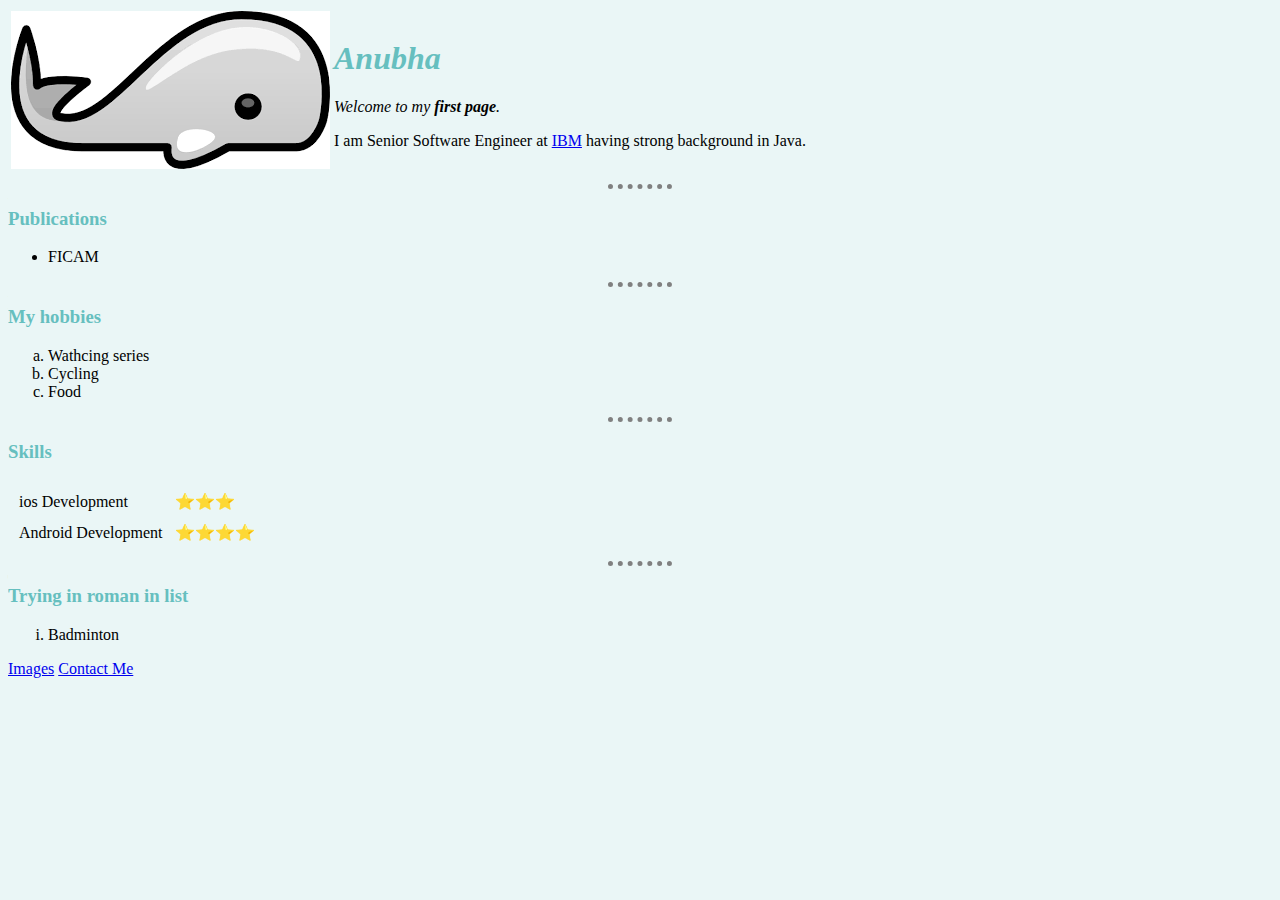
<file: index.html>
<!DOCTYPE html>
<html>
	<head>
		<meta charset="utf-8"/>
		<title>My first page</title>
		<link rel="stylesheet" href="css/styles.css">
	</head>
	<body style="background-color: #EAF6F6;">
		<table>
			<tr>
				<td><img src="images/Screenshot (12).png" alt="My Image"</td>
				<td><h1>Anubha</h1>
					<p> <em> Welcome to my <strong>first page</strong>.</em> </p>
					<p>I am Senior Software Engineer at <a href="https://www.ibm.com/in-en">IBM</a> having strong background in Java.</p>
				</td>
			</tr>
		</table>
		<!-- <h1>Anubha</h1> -->
		<!-- <p> <em> Welcome to my <strong>first page</strong>.</em> </p> -->
		<!-- <p>I am Senior Software Engineer at <a href="https://www.ibm.com/in-en">IBM</a> having strong background in Java.</p> -->
		<hr>
		<h3> Publications </h3>
		<ul>
			<li>FICAM</li>
		</ul>
		<hr>
		<h3>My hobbies</h3>
		<ol type="a">
			<li>Wathcing series</li>
			<li>Cycling</li>
			<li>Food</li>
		</ol>
		<hr>
		<h3>Skills</h3>
		<table cellspacing="10">
			<thead></thead>
			<tbody>
				<tr>
					<td>ios Development</td>
					<td>&#11088;&#11088;&#11088;</td>
				</tr>
				<tr>
					<td>Android Development</td>
					<td>&#11088;&#11088;&#11088;&#11088;</td>
				</tr>
			</tbody>
		</table>
		<hr>
		<h3>Trying in roman in list</h3>
		<ol type="i">
			<li>Badminton</li>
		</ol>
		<a href="images.html">Images</a>
		<a href="contact.html">Contact Me</a>
	</body>
</html>
</file>
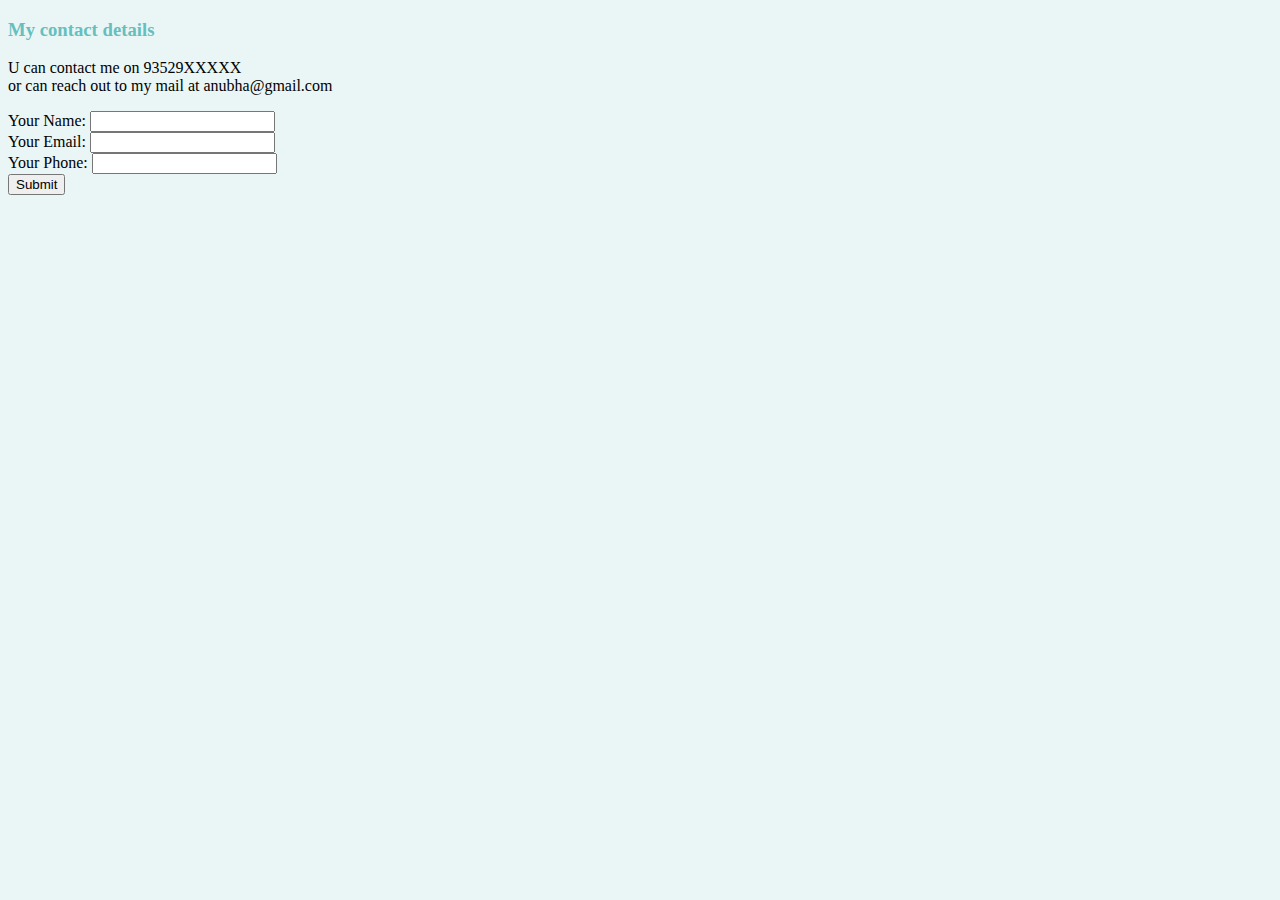
<file: contact.html>
<!DOCTYPE html>
<html>
	<head>
		<meta charset="utf8"/>
		<title>My Contact</title>
		<link rel="stylesheet" href="css/styles.css"/>
	</head>
	<body>
		<h3>My contact details</h3>
		<p>U can contact me on 93529XXXXX <br> or can reach out to my mail at anubha@gmail.com</p>
		<form action="mailto:anubha@gmail.com" method="post">
			<label>Your Name: </label>
			<input type="text" name="name" required><br/>
			<label>Your Email: </label>
			<input type="email" name="email" pattern=".+@gmail.com" required><br/>
			<label>Your Phone: </label>
			<input type="text" name="phone"><br/>
			<input type="submit">
		</form>
		<!-- <table> -->
			<!-- <tr> -->
				<!-- <td> -->
					<!-- <table> -->
						<!-- <thead></thead> -->
						<!-- <tbody> -->
							<!-- <tr> -->
								<!-- <td>ios Development</td> -->
								<!-- <td>&#11088;&#11088;&#11088;</td> -->
							<!-- </tr> -->
							<!-- <tr> -->
								<!-- <td>Android Development</td> -->
								<!-- <td>&#11088;&#11088;&#11088;&#11088;</td> -->
							<!-- </tr> -->
						<!-- </tbody> -->
					<!-- </table> -->
				<!-- </td> -->
				<!-- <td> -->
					<!-- <table> -->
						<!-- <thead></thead> -->
						<!-- <tbody> -->
							<!-- <tr> -->
								<!-- <td>Photography</td> -->
								<!-- <td>&#11088;&#11088;</td> -->
							<!-- </tr> -->
							<!-- <tr> -->
								<!-- <td>Painting</td> -->
								<!-- <td>⭐</td> -->
							<!-- </tr> -->
						<!-- </tbody> -->
					<!-- </table> -->
				<!-- </td> -->
			<!-- </tr> -->
		<!-- </table> -->
	</body>
</html>
</file>
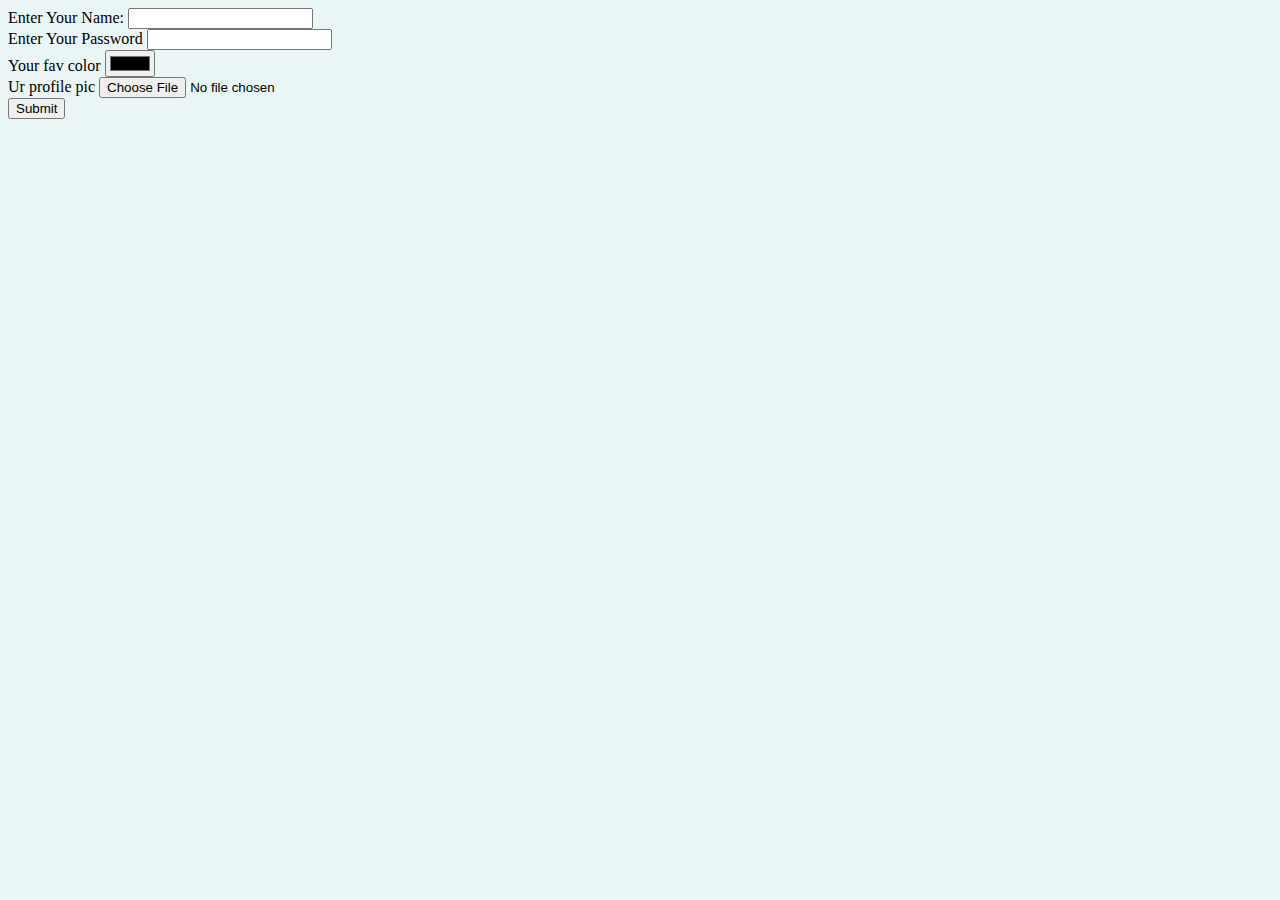
<file: inputs.html>
<!DOCTYPE html>
<html>
	<head>
		<title>Input Type Practice</title>
		<meta charset="utf8"/>
		<link rel="stylesheet" href="css/styles.css"/>
	</head>
	<body>
		<form action="hello-world.html" method="post">
			<label>Enter Your Name:</label>
			<input type="text" name="" value="" required> <br>
			<label>Enter Your Password</label>
			<input type="password" name="" value="" required> <br>
			<label>Your fav color</label>
			<input type="color" name="" value=""> <br>
			<label>Ur profile pic</label>
			<input type="file" name="" accept="image/png, image/jpeg"> <br>
			<input type="submit">
		</form>
	</body>
</html>
</file>
<file: css/styles.css>
body {
	background-color: #EAF6F6;;
}

hr {
	border-style: dotted none none;
	width: 5%;
	border-width: 5px;
	border-color: grey;
}

h1 {
	color:#66BFBF;
	font-style: italic;
}

h3 {
	color:#66BFBF;
}
</file>
